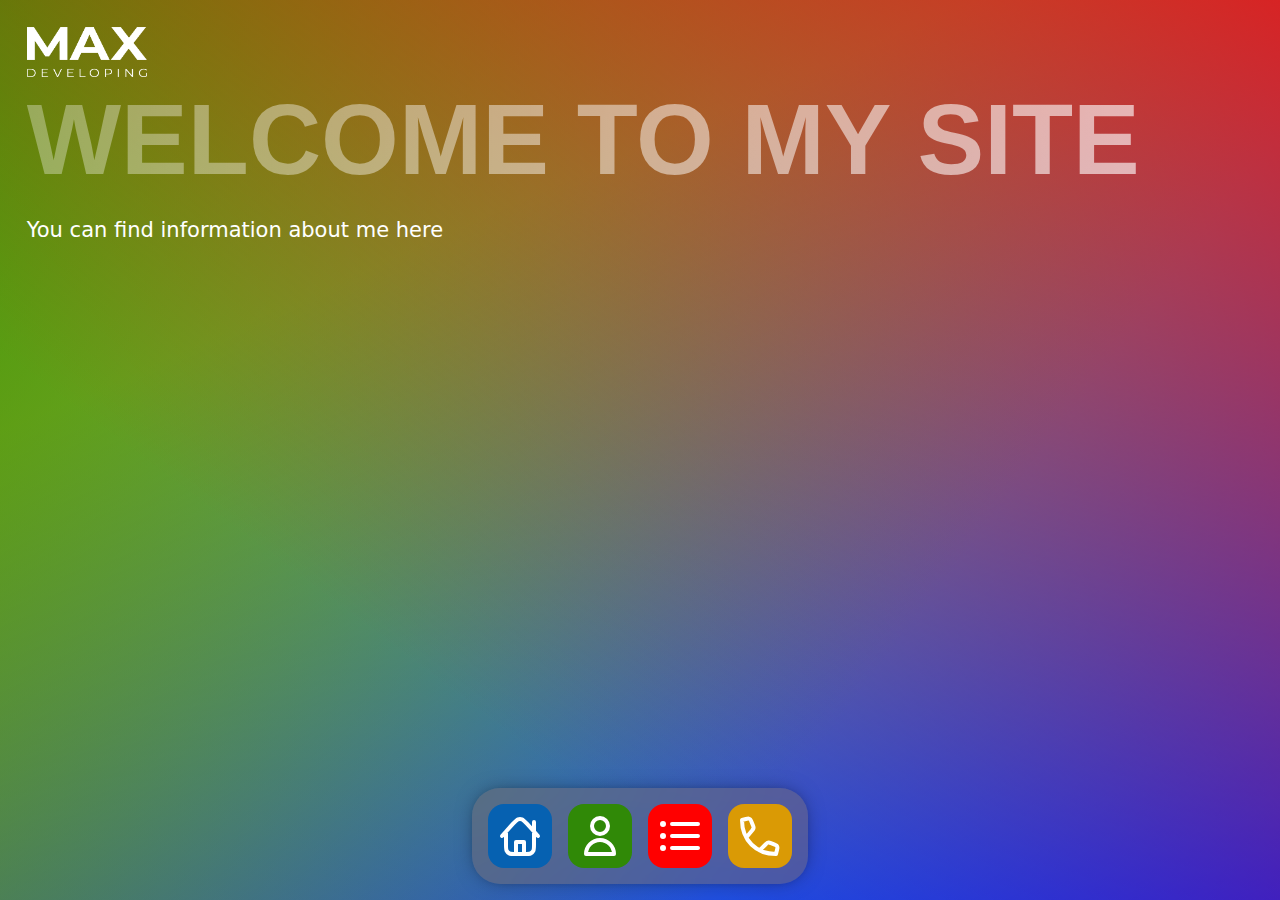
<file: index.html>
<!doctype html>
<html lang="en">
  <head>
    <meta charset="UTF-8">
    <title>CV</title>
    <link rel="stylesheet" href="index.css">
  </head>
  <body>
    <header id="home" class="ui-page">
    <article>
        <a href="site.html">
            <img src="logo.png" alt="Обновите страницу" width="120" height="50">
        </a>
      <h1>Welcome to my site</h1>
      <p>You can find information about me here</p>
    </article>
    </header>
    <article id="about-me" class="ui-page">
      <h2>About me</h2>
      <p>
        Welcome to my CV, my name is Max Doniushkin and I am a student at 
        Sukhoi State Technical University. From my experience in IT, I only 
        have a free course on the Internet on Python in which I solved 1500 problems.
      </p>
      <p>
        I have experience in the following technologies:
      </p>
      <ul>
        <li>HTML</li>
        <li>CSS</li>
        <li>С</li>
        <li>Python</li>
      </ul>
      <p>
        My goal for this assignment is to create a 
        beautiful and functional CV that will improve my experience in HTML and CSS.
      </p>
    </article>
    <article id="portfolio" class="ui-page">
      <h2>My experience</h2>
      <h3>Python-developer</h3>
      <p>Online course</p>
      <p>2021 - 2022</p>
      <ul>
        <li>
          Mini application development
        </li>
        <li>
          Learning the basics and working with databases
        </li>
      </ul>
      <div>
        <h3>C</h3>
        <p></p>
        <p>December 2023 June 2025</p>
        <ul>
          <li>Studying the basic concepts and techniques 
            of working with the development environment.</li>
          <li>Programming tasks containing algorithms for branching structures.</li>
          <li>Programming cyclic structures.</li>
        </ul>
      </div>
    </article>
    <footer id="contacts" class="ui-page">
    <article>
      <h2>Contacts</h2>
      <p><a><img src="cbIZskwperc2.jpg" alt="Вернуться на главную страницу" style="position:absolute;left:400px;right:0px"></a></p>
      <p>
        <strong>My name:</strong>Max Doniushkin
      </p>
      <p>
        <strong>Email:</strong>
        <a href="mailto:maks.do@bk.ru">
            maks.do@bk.ru
        </a>
      </p>
      <p>
        <strong>Phone number:</strong>
        <a href="tel:11234567890">
          +1 (123) 456-7890
        </a>
      </p>
      <p>
        <strong>VK:</strong>
        <a href="https://vk.com/feed" target="_blank"
          rel="noopener noreferrer"
        >
          VK profile
        </a>
      </p><!-- Атрибут noopener говорит браузеру 
        «не давай новой вкладке доступ к window.opener«, 
        а noreferrer добавляет к этому «не отправляй информацию о реферере».
        Что поможет обеспечить безопасность от фишинговых атак-->
      <p>
        <strong>Github:</strong>
        <a href="https://github.com/Abimo1" target="_blank"
          rel="noopener noreferrer" 
        >
        GitHub profile
        </a>
      </p>
      <p>
        <strong>Date of creation: 31.12.2023</strong>
      </p>
    </article>
    </footer>
    <nav class="ui-dock">
      <a href="#home">
        <img src="home.svg" alt="Home icon">
      </a>
      <a href="#about-me">
        <img src="about-me.svg" alt="About me icon">
      </a>
      <a href="#portfolio">
        <img src="portfolio.svg" alt="Portfolio icon">
      </a>
      <a href="#contacts">
        <img src="contacts.svg" alt="Contacts icon">
      </a>
    </nav>
  </body>
</html>
</file>
<file: index.css>
*,
*::before,
*::after {
  box-sizing: border-box;
}

.navbar-brand {
    font-weight: 700;
    font-size: 26px;
    text-decoration: none;
    color: #000;
}
html {
  display: grid;
  height: 100vh;
}

body {
  --gap: 1em;
  background: linear-gradient(117deg, rgb(250, 167, 0), rgb(0, 212, 250));
  font-family: ui-sans-serif, system-ui;
  margin: 0;
  display: grid;
  color: white;
}


.ui-page {
  background-repeat: no-repeat;
  background-size: cover;
  display: none;
  font-size: clamp(1.0625rem, 0.8839rem + 0.5714vw, 1.3125rem);
  grid-area: 1 / -1;
  padding: 2ch;

  &:target {
    display: block;
  }

  & :is(h1, h2) {
    background: linear-gradient(
      90deg,
      rgba(255, 255, 255, 0.33),
      rgba(255, 255, 255, 0.66)
    );
    -webkit-background-clip: text;
    background-clip: text;
    -webkit-text-fill-color: transparent;
    font-family: "Tahoma", sans-serif;
    font-size: clamp(4rem, 2.3929rem + 5.1429vw, 6.25rem);
    font-weight: 600;
    margin: 0;
    text-shadow: 0 0 1px 2px rgba(0, 0, 0, 0.5);
    text-transform: uppercase;
  }
}

#home {
  display: block;
  background: linear-gradient(
    217deg,
    rgba(255, 0, 0, 0.8),
    rgba(79, 4, 4, 0) 70.71%
  ), linear-gradient(127deg, rgba(15, 149, 15, 0.8), rgba(0, 255, 0, 0) 70.71%),
  linear-gradient(336deg, rgba(0, 0, 255, 0.8), rgba(0, 0, 255, 0) 70.71%);

  &:target ~ .ui-dock a[href="#home"]::after {
    background-color: #000000;
  }
}

#about-me {
  background-color: #fff;
  background-image: linear-gradient(
    117deg,
    hsl(121, 89%, 32%),
    hsla(313, 90%, 27%, 0.751)
  );

  &:target ~ .ui-dock a[href="#about-me"]::after {
    background-color: #000;
  }
}

#portfolio {
  background-color: #fff;
  background-image: linear-gradient(
    117deg,
    hsl(61, 78%, 43%),
    hsla(0, 100%, 51%, 0.607)
  );

  &:target ~ .ui-dock a[href="#portfolio"]::after {
    background-color: #000;
  }
}

#contacts {
  background-color: #fff;
  background-image: linear-gradient(
    117deg,
    hsl(45, 100%, 50%),
    hsla(241, 100%, 49%, 0.5)
  );

  &:target ~ .ui-dock a[href="#contacts"]::after {
    background-color: #000;
  }
}

.ui-dock {
  backdrop-filter: blur(10px);
  background-color: rgba(122, 106, 106, 0.45);
  border-radius: 1.75em;
  bottom: var(--gap);
  box-shadow:
    0 0 20px -5px rgba(0, 0, 0, 0.5),
    0 0 12px -7px rgba(0, 0, 0, 0.3);
  display: grid;
  gap: var(--gap);
  grid-auto-flow: column;
  left: 50%;
  padding: var(--gap);
  place-content: center;
  place-self: center;
  position: fixed;
  translate: -50% 0;

  & a {
    border-radius: 1em;
    height: 4em;
    padding: 0.5em;
    position: relative;
    width: 4em;

    &::after {
      border-radius: 50%;
      bottom: -0.5em;
      content: "";
      display: block;
      height: 0.25em;
      left: 50%;
      margin: auto;
      position: absolute;
      translate: -50% 0;
      width: 0.25em;
    }

    &:hover {
      box-shadow:
        0 0 20px -2.5px rgba(0, 0, 0, 2),
        0 0 6px -3px rgba(0, 0, 0, 2);
    }

    &:svg {
      stroke-width: 1;
      stroke: #fff;
      fill: none;
      stroke-linecap: round;
      stroke-linejoin: round;
    }
  }
}

[href="#home"] {
  background-color: #0661b1;
}

[href="#about-me"] {
  background-color: #308907;
}

[href="#portfolio"] {
  background-color: #ff0000;
}

[href="#contacts"] {
  background-color: #da9a05;
}
</file>
